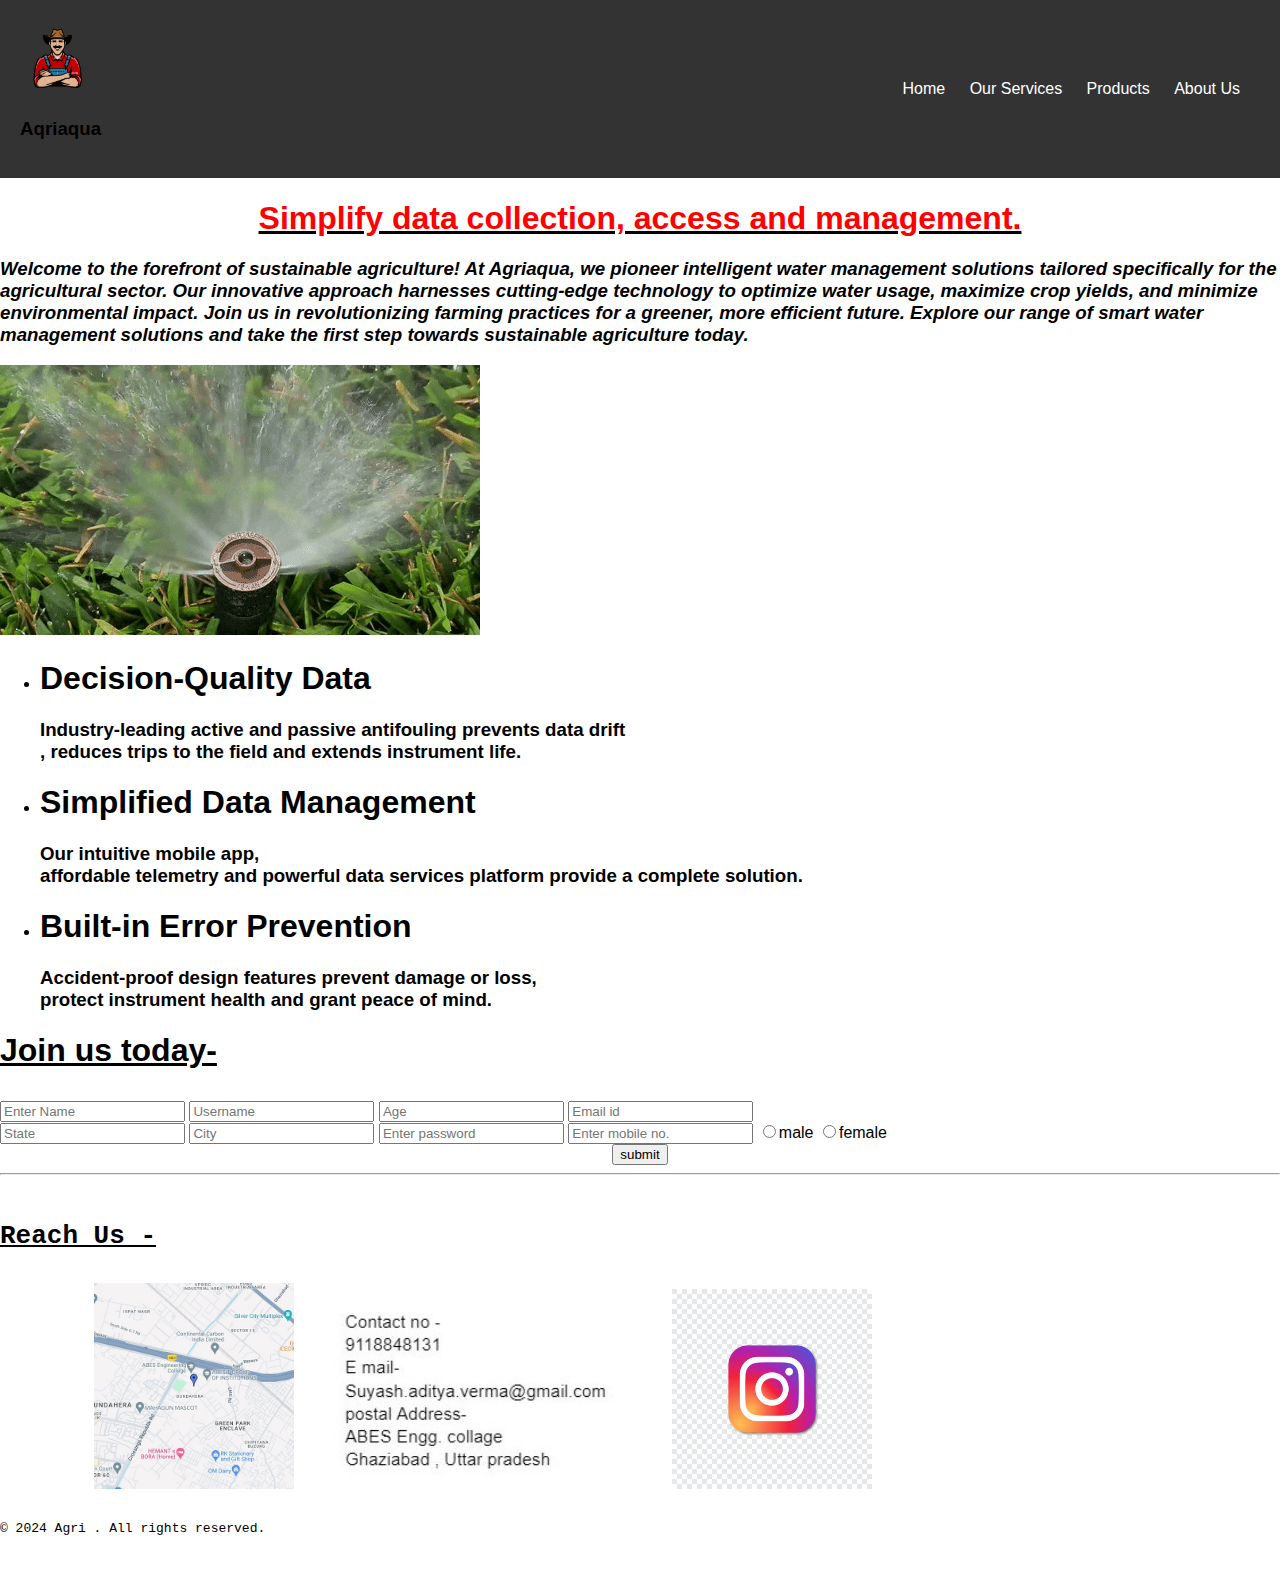
<file: index.html>
<!DOCTYPE html>
<html lang="en">
<head>
    <title>Agriaqua.com</title>
    <meta charset="UTF-8">
    <meta name="viewport" content="width=device-width, initial-scale=1.0">
    <link rel="stylesheet" href="index.css">
    <title>Document</title>
</head>
<body>
    <header>
        <div class="logo">
            <img src="company logo.png" style="height: 75px; width: 75px;" alt="Company Logo">
            <p><h3>Aqriaqua</h3></p>
        </div>
        <nav>
            <ul>
                <li><a href="index.html" >Home</a></li>
                <li><a href="services.html">Our Services</a></li>
                <li><a href="products.html">Products</a></li>
                <li><a href="aboutus.html">About Us</a></li>
            </ul>
        </nav>
    </header>
    
    <main>
        <div>
            <div>
                <statement>
                    <p><h1><center><u><font color="red">Simplify data collection,
                    access and management.</font></h1></p></u></center>
                    </statement>
            </div>
            <div>
                <statement>            
                    <p><h3><i>Welcome to the forefront of sustainable agriculture! At Agriaqua, we pioneer intelligent water management solutions tailored specifically for the agricultural sector. Our innovative approach harnesses cutting-edge technology to optimize water usage, maximize crop yields, and minimize environmental impact. Join us in 
                        revolutionizing farming practices for a greener, more efficient future. Explore our range of 
                        smart water management solutions and take the first step towards sustainable agriculture today. </i> </h3></p>         
                    <left><img src="\bg3 gif.gif"></left>
                    <ul>
                        <li><h1>Decision-Quality Data</h1></li>
                        <p><h3>Industry-leading active and passive antifouling prevents data drift<br>, 
                            reduces trips to the field and extends instrument life.</h3></p>
                       <li><h1>Simplified Data Management</h1></li>  
                       <p><h3>Our intuitive mobile app,<br> affordable telemetry and powerful data services platform provide a complete solution.  
                       </p></h3> 
                       <li><h1>Built-in Error Prevention</h1></li
                        <p><h3>Accident-proof design features prevent damage or loss, 
                            <br>protect instrument health and grant peace of mind.</h3></p>
                        </ul>
                        </statement>   
    
            <div>
        </div>
       
        
            <statement>     
           <p><h1><u>Join us today-</p></u></h1>
           <form action="\action.php">
            <input type="text" placeholder="Enter Name">
            <input type="text" placeholder="Username">
            <input type="text" placeholder="Age">
            <input type="text" placeholder="Email id"><br>
            <input type="text" placeholder="State">
            <input type="text" placeholder="City">
            <input type="password" placeholder="Enter password">
            <input type="text" placeholder="Enter mobile no.">
            <input type="radio"value="male"name="gender">male
            <input type="radio"vaue="Female"name="gender">female<br>
            <center><input type="submit"value="submit"></center>
           </form>
           </statement>
        <hr>
    </main>
    <footer>
        <pre>
            <b><u><h1>Reach Us -</h1></u></b>                                                     
            <a href="https://www.google.com/maps/search/abes+engg+college+maps/@28.6325463,77.4357733,15z/data=!3m1!4b1?entry=ttu" target="_main"><img src="\map.jpeg" width="200"length="150"></a>     <img src="/Contact us.jpg" width="300"length="450">     <a href="https://www.instagram.com/abesec_official/?hl=en" target="_main"><img src="\instagram.jpg" width="200"length="150"></a>                          
            <p>&copy; 2024 Agri . All rights reserved.</p>
</body>
</html>
</file>
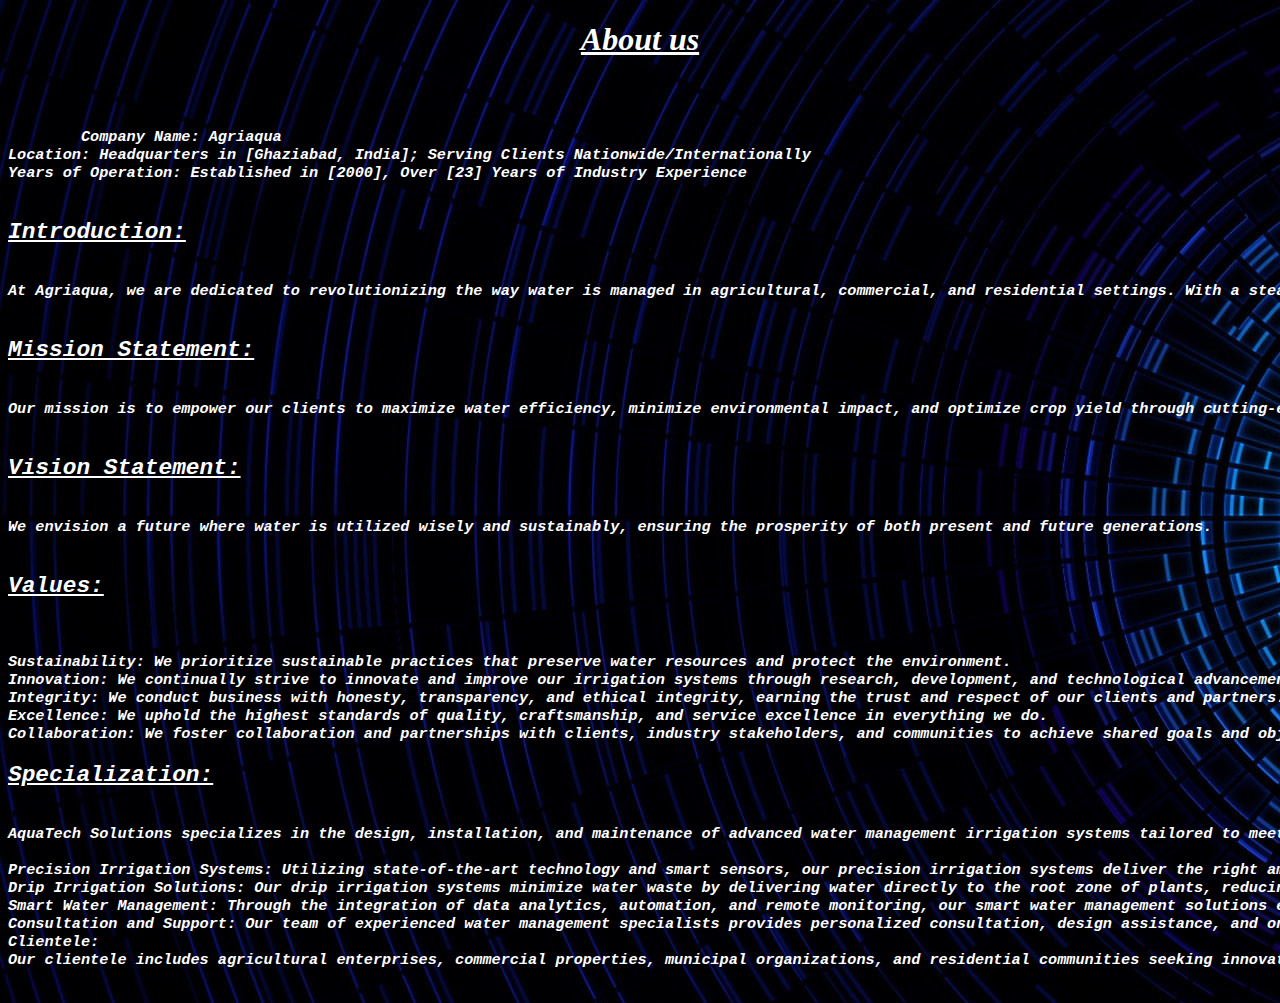
<file: aboutus.html>
<!DOCTYPE html>
<html lang="en">
<head>
    <meta charset="UTF-8">
    <meta name="viewport" content="width=>, initial-scale=1.0">
    <title>Document</title>
</head>
<body background="\aboutbg3.jpg" text="white">
    <p><center><i><u><h1>About us </h1></u></p><i></center>
    <pre> <h3>
        Company Name: Agriaqua
Location: Headquarters in [Ghaziabad, India]; Serving Clients Nationwide/Internationally
Years of Operation: Established in [2000], Over [23] Years of Industry Experience

<b><u><h2>Introduction:</h2></u></b>
At Agriaqua, we are dedicated to revolutionizing the way water is managed in agricultural, commercial, and residential settings. With a steadfast commitment to sustainability, innovation, and customer satisfaction, we have emerged as a trusted leader in the field of water management irrigation systems.

<b><u><h2>Mission Statement:</h2></u></b>
Our mission is to empower our clients to maximize water efficiency, minimize environmental impact, and optimize crop yield through cutting-edge irrigation solutions and unparalleled customer service.

<b><u><h2>Vision Statement:</h2></b></u>
We envision a future where water is utilized wisely and sustainably, ensuring the prosperity of both present and future generations.

<b><u><h2>Values:</h2></u></b>

Sustainability: We prioritize sustainable practices that preserve water resources and protect the environment.
Innovation: We continually strive to innovate and improve our irrigation systems through research, development, and technological advancements.
Integrity: We conduct business with honesty, transparency, and ethical integrity, earning the trust and respect of our clients and partners.
Excellence: We uphold the highest standards of quality, craftsmanship, and service excellence in everything we do.
Collaboration: We foster collaboration and partnerships with clients, industry stakeholders, and communities to achieve shared goals and objectives.
<b><u><h2>Specialization:</h2></u></b>
AquaTech Solutions specializes in the design, installation, and maintenance of advanced water management irrigation systems tailored to meet the unique needs and challenges of our clients. Our comprehensive range of services includes:

Precision Irrigation Systems: Utilizing state-of-the-art technology and smart sensors, our precision irrigation systems deliver the right amount of water to crops precisely when and where it’s needed, maximizing water efficiency and crop yield.
Drip Irrigation Solutions: Our drip irrigation systems minimize water waste by delivering water directly to the root zone of plants, reducing evaporation and runoff while promoting healthier plant growth and soil conservation.
Smart Water Management: Through the integration of data analytics, automation, and remote monitoring, our smart water management solutions empower clients to monitor, control, and optimize water usage in real-time, resulting in significant cost savings and environmental benefits.
Consultation and Support: Our team of experienced water management specialists provides personalized consultation, design assistance, and ongoing support to ensure the success and sustainability of every irrigation project.
Clientele:
Our clientele includes agricultural enterprises, commercial properties, municipal organizations, and residential communities seeking innovative and sustainable water management solutions. From small-scale farms to large-scale industrial facilities, we have the expertise and resources to tailor our services to meet the diverse needs of our clients.
</body>
</html>
</file>
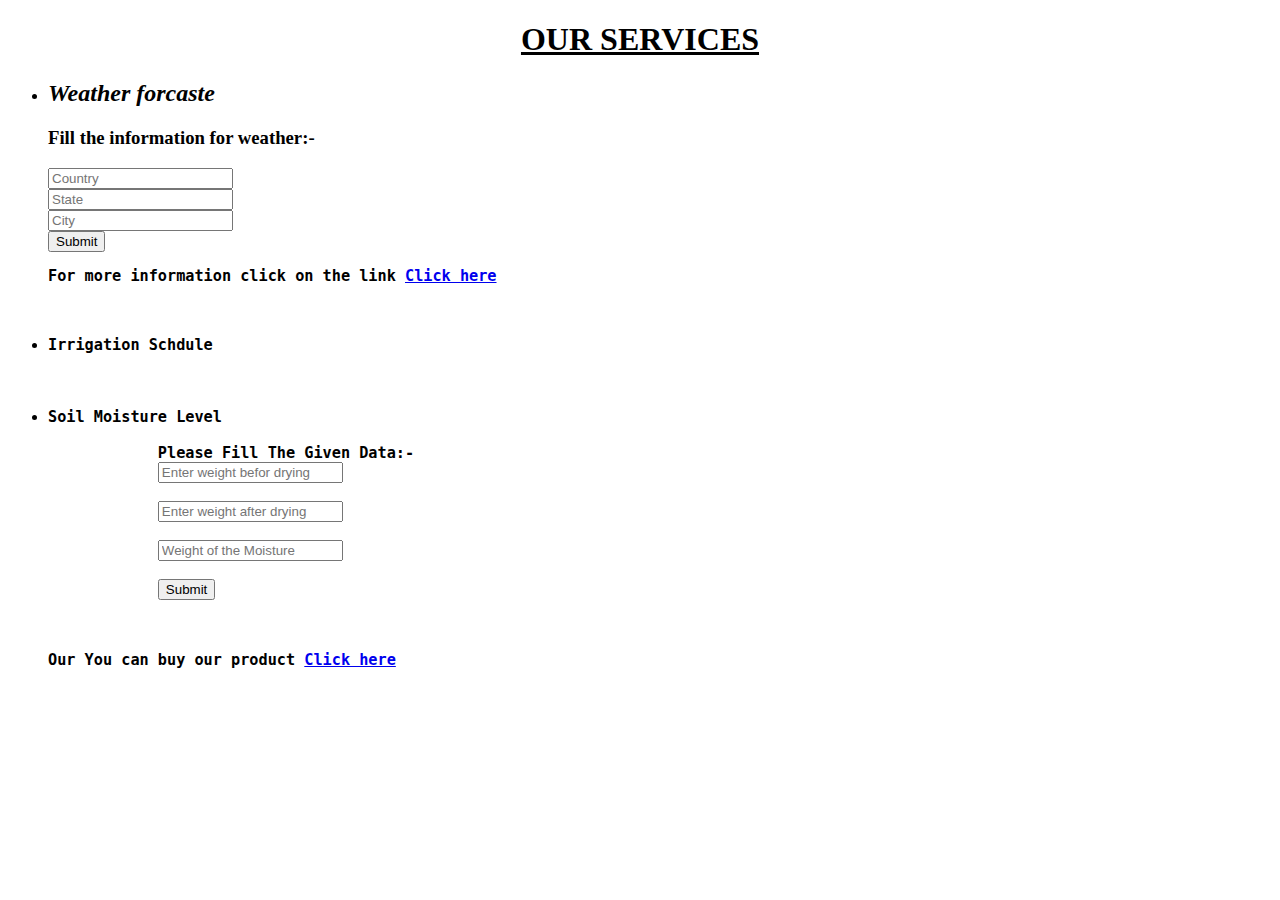
<file: services.html>
<!DOCTYPE html>
<html lang="en">
<head>
    <meta charset="UTF-8">
    <meta name="viewport" content="width=device-width, initial-scale=1.0">
    <title>Document</title>
</head>
<body>
    <center><u><b><h1>OUR SERVICES</h1></b></u></center>
    <section>
        <ul>
        <li><h2><i>Weather forcaste</i></h2></li>
        <p><h3><b>Fill the information for weather:-</b></p></h3>
        <input type="text" placeholder="Country"><br>
        <input type="text" placeholder="State"><br>
        <input type="text" placeholder="City"><br>
        <input type="Submit" placeholder="OK">
         <pre><h3>For more information click on the link <a href="https://www.accuweather.com/en/in/up/uttar-pradesh-weather">Click here</a><h3>
        <li>Irrigation Schdule</li>
        
        <li>Soil Moisture Level </li> 
            Please Fill The Given Data:-
            <input type="text" placeholder="Enter weight befor drying"><br>
            <input type="text" placeholder="Enter weight after drying"><br>
            <input type="text" placeholder="Weight of the Moisture"><br>
            <input type="submit" placeholder="Click ok to continue"><br>
            <p><h3>Our You can buy our product <a href="https://www.amazon.in/Metrix-portable-measuring-different-materials/dp/B0CHMQXD74/ref=sr_1_1_sspa?crid=38S77W
                J4DF30Y&dib=eyJ2IjoiMSJ9.-T_3sixAorkUKapdHFXKAWQZvfQDEJiJP9D8pZqfMFZA7Aqati5dhV2ZEAcFkPY4lNVjvuIcSp8
                r91kQzTLRyLlrh8XFD-yrA2sg3HW8Wuhj5A2AlHcCZx-TDRKAbkw1T_PUv0X8vPGZf8qONwPJvi9L85ktCyc6pkC31UOcfeAMcyJdFwl9kPli39eq3-tsbcmIlZh
                wjtuEj9yksDCr_dxrNJWemKOMBh6Gxy0vNr4oFgxmTycIr6s9Atk7t9k9I24NT0m_bV9WdGGPDZ2j1vhCYTYhTFvXFqdo6pQ3Xh0.IAdgz4iOcxSVmEw6ZVb6GUG-DRhha
                VJdBu8n2fHrFOY&dib_tag=se&keywords=moisture+meter&qid=1713565144&sprefix=moisture%2Caps%2C228&sr=8-1-spons&sp_csd=d2lkZ2V0TmFtZT1zcF9hdGY&psc=1" target="_main">Click here</a> 
            

           

        


    
</body>
</html>
</file>
<file: index.css>
body {
    margin: 0;
    padding: 0;
    font-family: Arial, sans-serif;
}

header {
    background-color: #333;
    padding: 20px;
    display: flex;
    justify-content: space-between;
    align-items: center;
}

.logo img {
    max-width: 100px;
}

nav ul {
    list-style-type: none;
    margin: 0;
    padding: 0;
}

nav ul li {
    display: inline;
    margin-right: 20px;
}

nav ul li a {
    color: #fff;
    text-decoration: none;
}

nav ul li a:hover {
    color: #ccc; /* Change color as needed */
}
</file>
